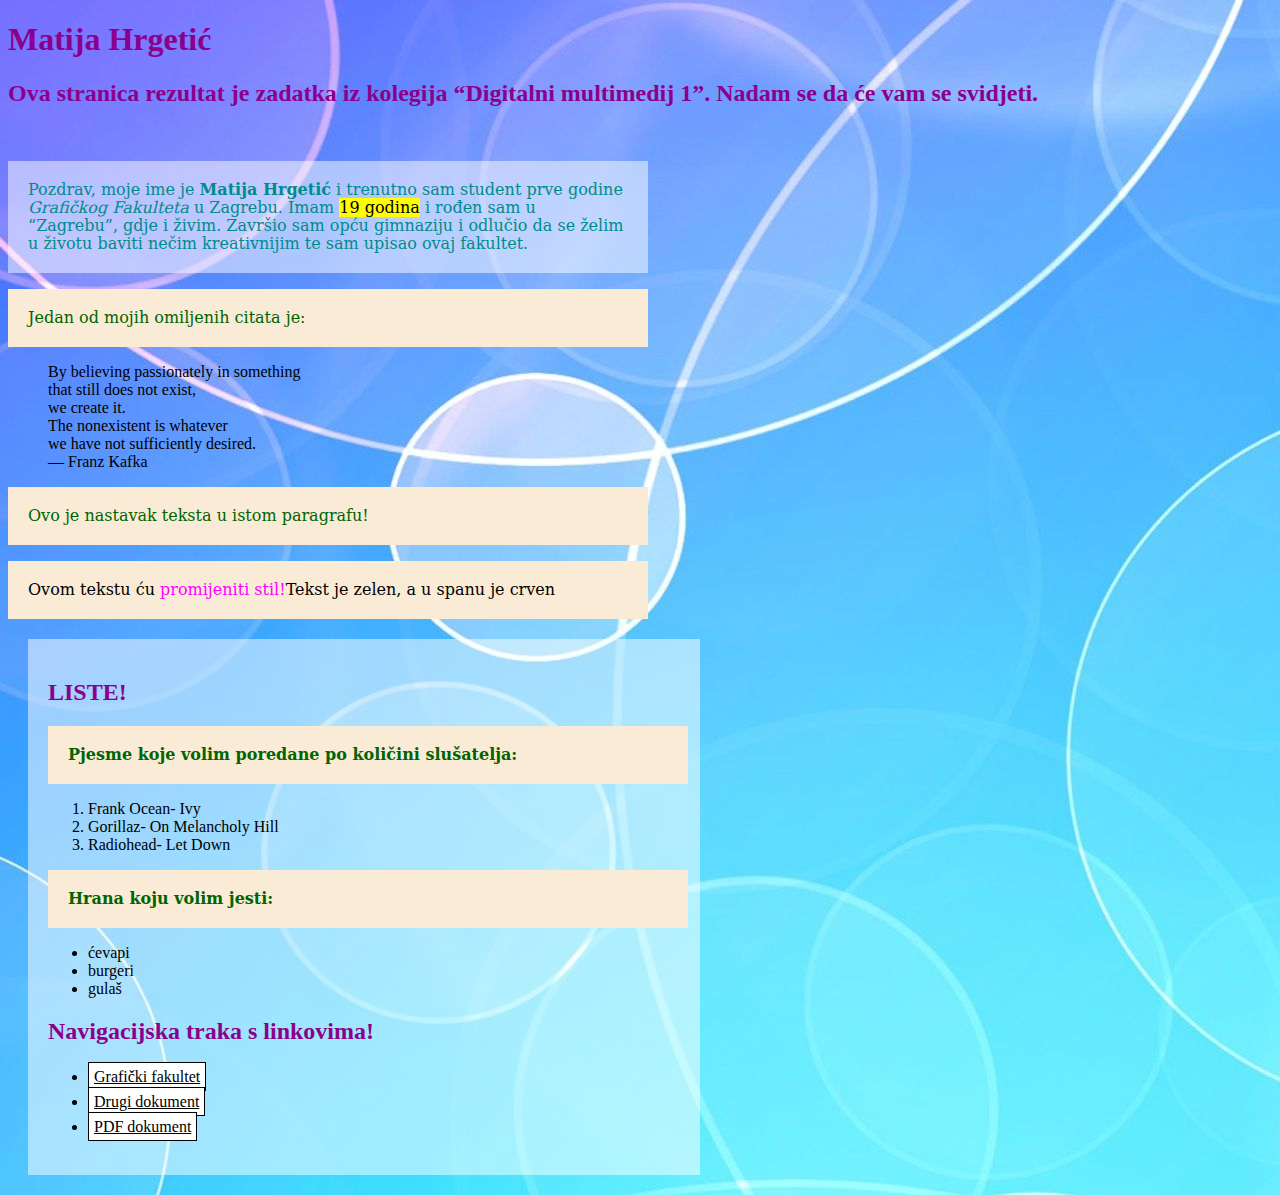
<file: index.html>
<!doctype html>
<html>
<head>
<meta charset="utf-8">
<title>moj html dokument</title>
	<link rel="stylesheet" href="stil.css"/>
</head>

<body class="pozadina">
	<h1>Matija Hrgetić</h1>
	<h2>Ova stranica rezultat je zadatka iz kolegija <q>Digitalni multimedij 1</q>. Nadam se da će vam se svidjeti.</h2>
	
	
	
	<br/>
	
	<p class="paragraf_2">Pozdrav, moje ime je <b>Matija Hrgetić</b>  i trenutno sam student prve godine <i>Grafičkog Fakulteta</i> u Zagrebu. Imam <mark>19 godina</mark> i rođen sam u <q>Zagrebu</q>, gdje i živim. Završio sam opću gimnaziju i odlučio da se želim u životu baviti nečim kreativnijim te sam upisao ovaj fakultet. </p>
	<p> Jedan od mojih omiljenih citata je:</p> 
<blockquote>
	By believing passionately in something<br/>
	that still does not exist,<br/>
	we create it.<br/>
	The nonexistent is whatever<br/>
	we have not sufficiently desired.<br/>
	― Franz Kafka 
</blockquote> 
	<p>Ovo je nastavak teksta u istom paragrafu!
	</p>
	

<p style="color:black;">Ovom tekstu ću <span >promijeniti stil!</span>Tekst je zelen, a u spanu je crven</p>

<div class="novi_blok">
	
<h2>LISTE!</h2>
	<p><b>Pjesme koje volim poredane po količini slušatelja:</b></p>
	<ol>
	  	<li>Frank Ocean- Ivy</li>
		<li>Gorillaz- On Melancholy Hill</li>
		<li>Radiohead- Let Down</li>
	</ol>

	<p><b>Hrana koju volim jesti:</b></p>
	<ul>
		<li>ćevapi</li>
		<li>burgeri</li>
		<li>gulaš</li>
	</ul>
<h2>Navigacijska traka s linkovima!</h2>
<nav>
	<ul>
		<li><a href="https://www.grf.unizg.hr/">Grafički fakultet</a></li>
		<li><a href="vjezba1.html">Drugi dokument</a></li>
		<li><a href="Dokumenti/pdf_dokument.pdf">PDF dokument</a></li>
	</ul>
</nav>
</div>
	
</body>
</html>
</file>
<file: stil.css>
@charset "utf-8";
/* CSS Document */
p {
	color: darkgreen;
	font-family: Constantia, "Lucida Bright", "DejaVu Serif", Georgia, "serif";
	font-size: 16px;
	line-height: 18px;
	width: 600px;
	background-color: antiquewhite;
	padding: 20px;
}
.paragraf_2 {color:darkcyan; background-color: rgba(255, 255, 255, 0.5)}
.novi_blok 	{
	background-color: rgba(255, 255, 255, 0.5);
	padding: 20px;
	margin:20px;
	width:50%;
}

h1, h2 {
	color:darkmagenta;
}
span {
	color:rgb(255, 0, 255) ;
}

.pozadina {
	background-image: url("slike/2.jpg");
	background-color: darkcyan;
}
.drugapozadina {
	background-color: darkgrey;
}

a {
	color:black;
	background-color: white;
	padding: 5px;
	line-height: 25px;
	border:1px solid #000000;
}
a:hover{
	background-color: darkgrey;
}

img {
	height: 200px;
}
</file>
